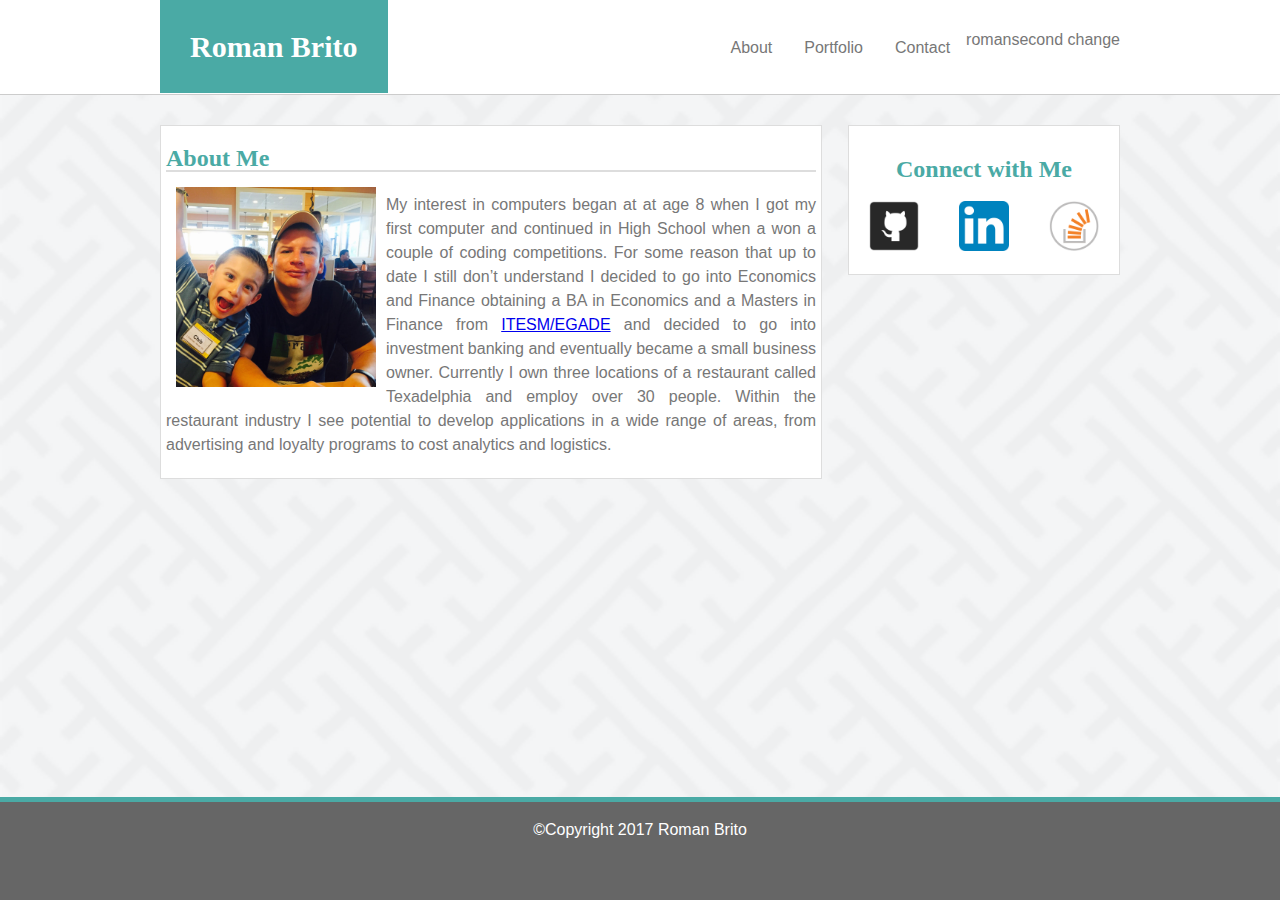
<file: index.html>
<!DOCTYPE html>
<html lang="en">
<head>
  <meta charset="utf-8">
  <meta name="viewport" content="width=device-width, initial-scale=1.0">
  <meta http-equiv="X-UA-Compatible" content="ie=edge">
  <link href="assets/css/reset.css" rel="stylesheet" type="text/css">
  <link href="assets/css/style.css" rel="stylesheet" type="text/css">
  <title>Basic Portfolio</title>
</head>
<body>
  <header>
    <div id="container">
      <h1>Roman Brito</h1>
      <nav>
        <ul>
          <li><a href="index.html">About</a></li>
          <li><a href="portfolio.html">Portfolio</a></li>
          <li><a href="contact.html">Contact</a></li>
	  <li>roman</li>
	  <li>second change</li>
        </ul>
      </nav>
    </div>
  </header>

<div id="wrapper" class="clear">
  <section>
    <h2>About Me</h2>
    <article>
    <img src="assets/images/MainPic.jpg" alt="RomanBrito" class="left">
        <p>My interest in computers began at at age 8 when I got my first computer
          and continued in High School when a won a couple
          of coding competitions.  For some reason that up to date I still don’t
          understand I decided to go into Economics and Finance obtaining a BA in Economics
          and a Masters in Finance from <span><a href="http://egade.desarrolloapps.com.mx/en/" target="_blank">ITESM/EGADE</a></span> and decided to go into investment banking
          and eventually became a small business owner.  Currently I own three locations of a
          restaurant called Texadelphia and employ over 30 people.  Within the restaurant
          industry I see potential to develop applications in a wide range of areas, from
          advertising and loyalty programs to cost analytics and logistics.
   </p>

      </article>

    </section>

    <aside></br>
      <h3>Connect with Me</h3>
    <a href="https://github.com/"target="_blank"><img src="assets/images/git.png" alt="GitHub"style="width:50px;height:50px;"></a>
    <a href="https://www.linkedin.com/"target="_blank"><img src="assets/images/linkedin-128.png" alt="linkedin"style="width:50px;height:50px;"></a>
    <a href="http://stackoverflow.com/"target="_blank"><img src="assets/images/stackoverflow-128.png" alt="stackoverflow"style="width:50px;height:50px;"></a>
  </aside>
</div>

<footer>
&copy;Copyright 2017 Roman Brito
</footer>
</div>
</body>
</html>
</file>
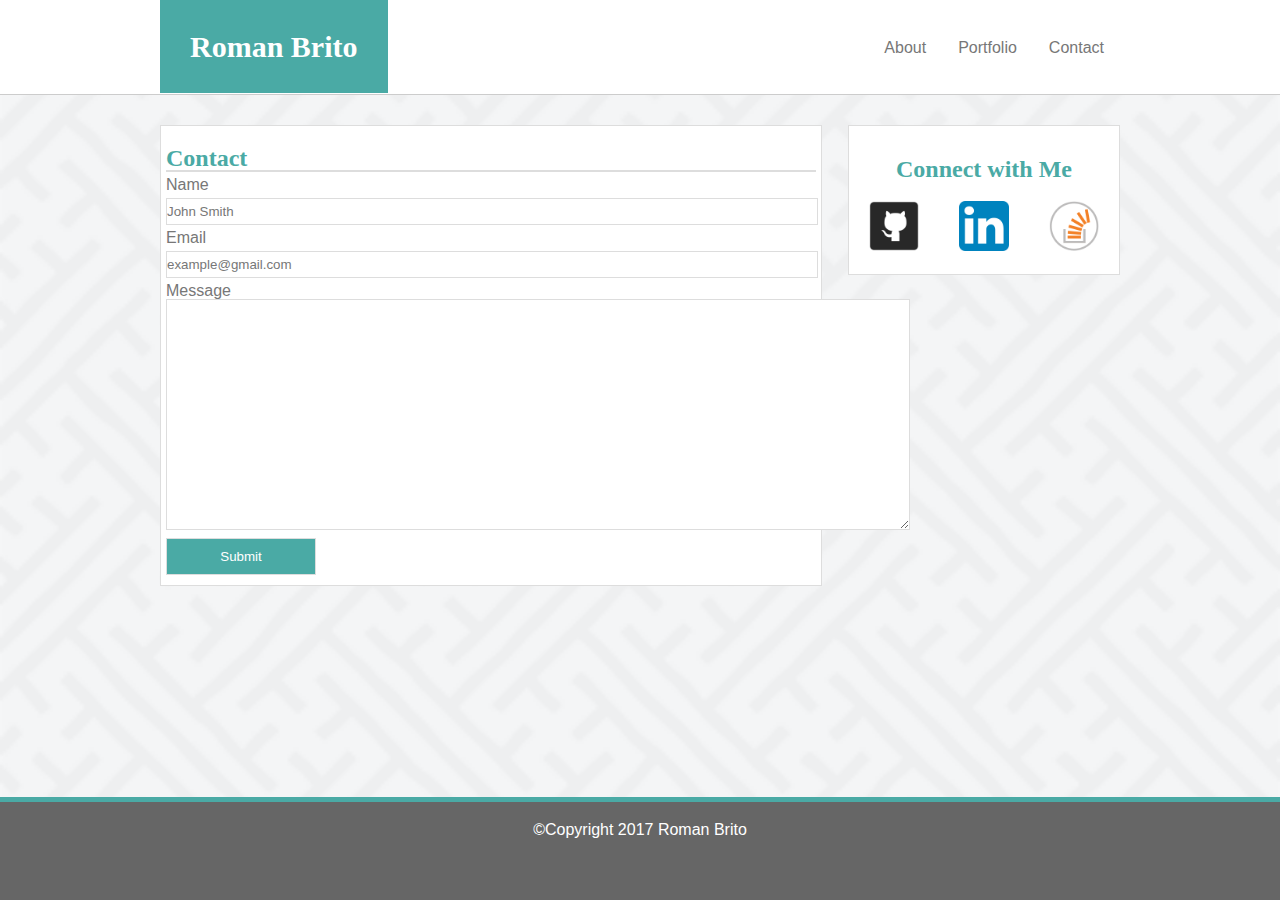
<file: contact.html>
<!DOCTYPE html>
<html lang="en">
<head>
  <meta charset="utf-8">
  <meta name="viewport" content="width=device-width, initial-scale=1.0">
  <meta http-equiv="X-UA-Compatible" content="ie=edge">
  <link href="assets/css/reset.css" rel="stylesheet" type="text/css">
  <link href="assets/css/style.css" rel="stylesheet" type="text/css">
  <title>Contact</title>
</head>
<body>
  <header>
    <div id="container">
      <h1>Roman Brito</h1>
      <nav>
        <ul>
          <li><a href="index.html">About</a></li>
          <li><a href="portfolio.html">Portfolio</a></li>
          <li><a href="contact.html">Contact</a></li>
        </ul>
      </nav>
    </div>
  </header>

<div id="wrapper" class="clear">
  <section>
    <h2>Contact</h2>
    <article>
		<form>
        Name <br/> <input type="text" name="name" value="John Smith" /><br/>
        Email <br/> <input type="email" name="email" value="example@gmail.com"><br/>
		Message <br/> <textarea cols="90" rows="15"></textarea><br/>
        <input type="submit">
		</form>
	</article>

    </section>

    <aside></br>
      <h3>Connect with Me</h3>
    <a href="https://github.com/"target="_blank"><img src="assets/images/git.png" alt="GitHub"style="width:50px;height:50px;"></a>
    <a href="https://www.linkedin.com/"target="_blank"><img src="assets/images/linkedin-128.png" alt="linkedin"style="width:50px;height:50px;"></a>
    <a href="http://stackoverflow.com/"target="_blank"><img src="assets/images/stackoverflow-128.png" alt="stackoverflow"style="width:50px;height:50px;"></a>
  </aside>
</div>

<footer>
&copy;Copyright 2017 Roman Brito
</footer>
</div>
</body>
</html>
</file>
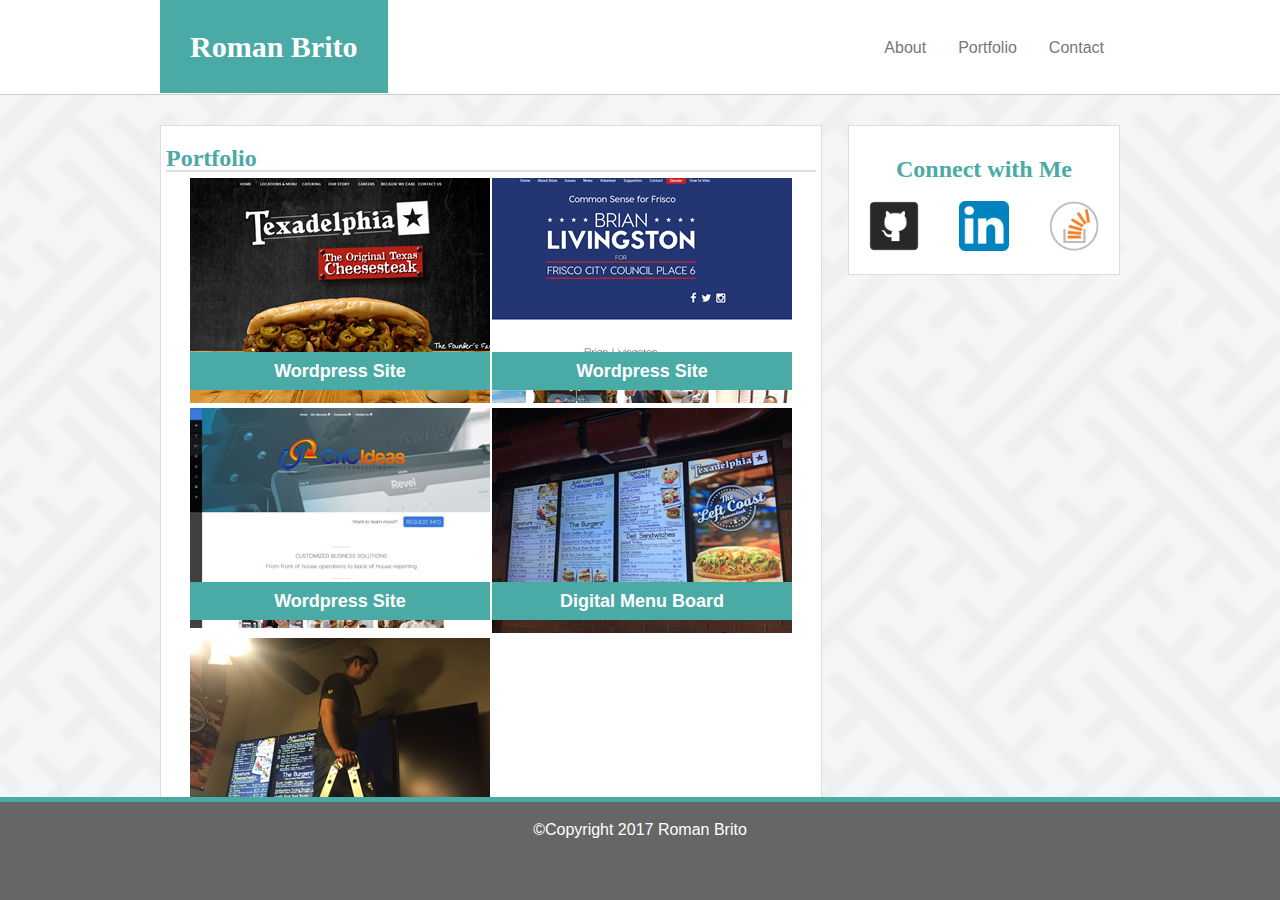
<file: portfolio.html>
<!DOCTYPE html>
<html lang="en">
<head>
  <meta charset="utf-8">
  <meta name="viewport" content="width=device-width, initial-scale=1.0">
  <meta http-equiv="X-UA-Compatible" content="ie=edge">
  <link href="assets/css/reset.css" rel="stylesheet" type="text/css">
  <link href="assets/css/style.css" rel="stylesheet" type="text/css">
  <title>Basic Portfolio</title>
</head>
<body>
  <header>
    <div id="container">
      <h1>Roman Brito</h1>
      <nav>
        <ul>
          <li><a href="index.html">About</a></li>
          <li><a href="portfolio.html">Portfolio</a></li>
          <li><a href="contact.html">Contact</a></li>
        </ul>
      </nav>
    </div>
  </header>

<div id="wrapper" class="clear">
  <section>
    <h2>Portfolio</h2>
    <article>
      <table cellspacing="5px">
        <tbody>
          <tr>
            <td><a href="http://texadelphia.com" target="_blank"><img src="assets/images/texadelphia.png" alt="texadelphia"/><h4>Wordpress Site</h4></a></td>
            <td><a href="http://brianforfrisco.com" target="_blank"><img src="assets/images/BrianFrisco.png" alt="brianforfrisco"/><h4>Wordpress Site</h4></a></td>
          </tr>
          <tr>
            <td><img src="assets/images/ChristianWebPage.jpg" alt="webpage"/><h4>Wordpress Site</h4></td>
            <td><img src="assets/images/TCUMenu.jpg" alt=""/><h4>Digital Menu Board</h4></td>
          </tr>
          <tr>
            <td><img src="assets/images/MoonMenu.jpg" alt=""/><h4>Digital Manu Board</h4></td>
            <td>&nbsp;</td>
          </tr>
        </tbody>
      </table>
    </article>

    </section>

    <aside></br>
      <h3>Connect with Me</h3>
    <a href="https://github.com/"target="_blank"><img src="assets/images/git.png" alt="GitHub"style="width:50px;height:50px;"></a>
    <a href="https://www.linkedin.com/"target="_blank"><img src="assets/images/linkedin-128.png" alt="linkedin"style="width:50px;height:50px;"></a>
    <a href="http://stackoverflow.com/"target="_blank"><img src="assets/images/stackoverflow-128.png" alt="stackoverflow"style="width:50px;height:50px;"></a>
  </aside>
</div>

<footer>
&copy;Copyright 2017 Roman Brito
</footer>
</body>
</html>
</file>
<file: assets/css/style.css>
html{

}

body {
  background-image:url("../../assets/images/background.png");
	background-size: cover;
	margin: auto;
	font-family: 'Arial', 'Helvetica Neue', Helvetica, sans-serif;
	color: #777777;
}

header {
  margin: 0;
  width: 100%;
  padding: 0;
  background: #ffffff;
  border-bottom: solid 1px #cccccc;
}

#container  {
  width: 960px;
  margin: 0 auto;
  padding: 32px 0px;
}

#wrapper {
	width: 960px;
  margin: auto;
}
/* Navegation */
ul {
	margin: 0;
	padding: 0;
	list-style: none;
}
li a {
	display: block;
	padding: 8px 16px;
	text-decoration: none;
	color: #777777;
}
li a:hover {
	background-color: #555;
	color: white;
}
li {
	float: left;
}
a {
	padding: 20px;
	display: block;
	float: left;
}

nav{
	float: right;
}
/* end navegation */

h1,h2,h3{
	color: #4aaaa5;
	font-family: 'Georgia', Times, Times New Roman, serif;
}

h1 {
	background: #4aaaa5;
	color: #ffffff;
	display: inline;
	padding: 30px;
  font-size: 30px;
  font-weight: bold;
}

h2,h3 {
  font-size: 24px;
  font-weight: bold;
  padding-top: 15px;
}
h2{
border-bottom: solid #dddddd 2px;
}

h4 {
    background: #4aaaa5;
    color: #ffffff;
    padding: 10px;
    position: absolute;
    margin-top: -55px;
    text-align: center;
    width: 280px;
    font-size: 18px;
    font-weight: bold;
    margin-left: 1px;
}

p{
  margin: 16px 0;
  line-height: 150%;
  text-align: justify;
}

span a {
    padding: 0;
    float: none;
    display: inline;
}
.clear{
  /*clearfix*/
clear:both;
width: 100%;
overflow: auto;
}

section {
	width: 650px;
	float: left;
	background: #ffffff;
	padding: 5px;
  margin-top: 30px;
	border: solid #dddddd 1px;
}

article {
    padding-top: 5px;
}
article img{
  width: 200px;
  height: 200px;
}

.left {
	float: left;
	padding: 5px;
	margin: 5px;
}
aside {
	background: #ffffff;
	width: 270px;
  margin-top: 30px;
  float: right;
	text-align: center;
	border: solid #dddddd 1px;
}

footer{
	background: #666666;
	color: #ffffff;
	text-align: center;
	padding: 20px 0;
	border-top: solid #4aaaa5 5px;
	/* stiky footer */
	position: absolute;
	left: 0;
	bottom: 0;
	height: 58px;
	width: 100%;

}

/* Form */
form input {
    width: 100%;
    padding: 5px 0;
    margin: 5px 0;
    border: solid #dddddd 1px;
		font-family: 'Arial', 'Helvetica Neue', Helvetica, sans-serif;
		color:#777777;
}

textarea{
	border: solid #dddddd 1px;
}
input[type="submit"] {
    background: #4aaaa5;
    color: #ffffff;
    width: 150px;
    padding: 10px;
}

td img {
    width: 300px;
    height: 225px;
    padding: 1px;
}
td a {
  padding: 0;
}
table {
  margin: auto;
}
</file>
